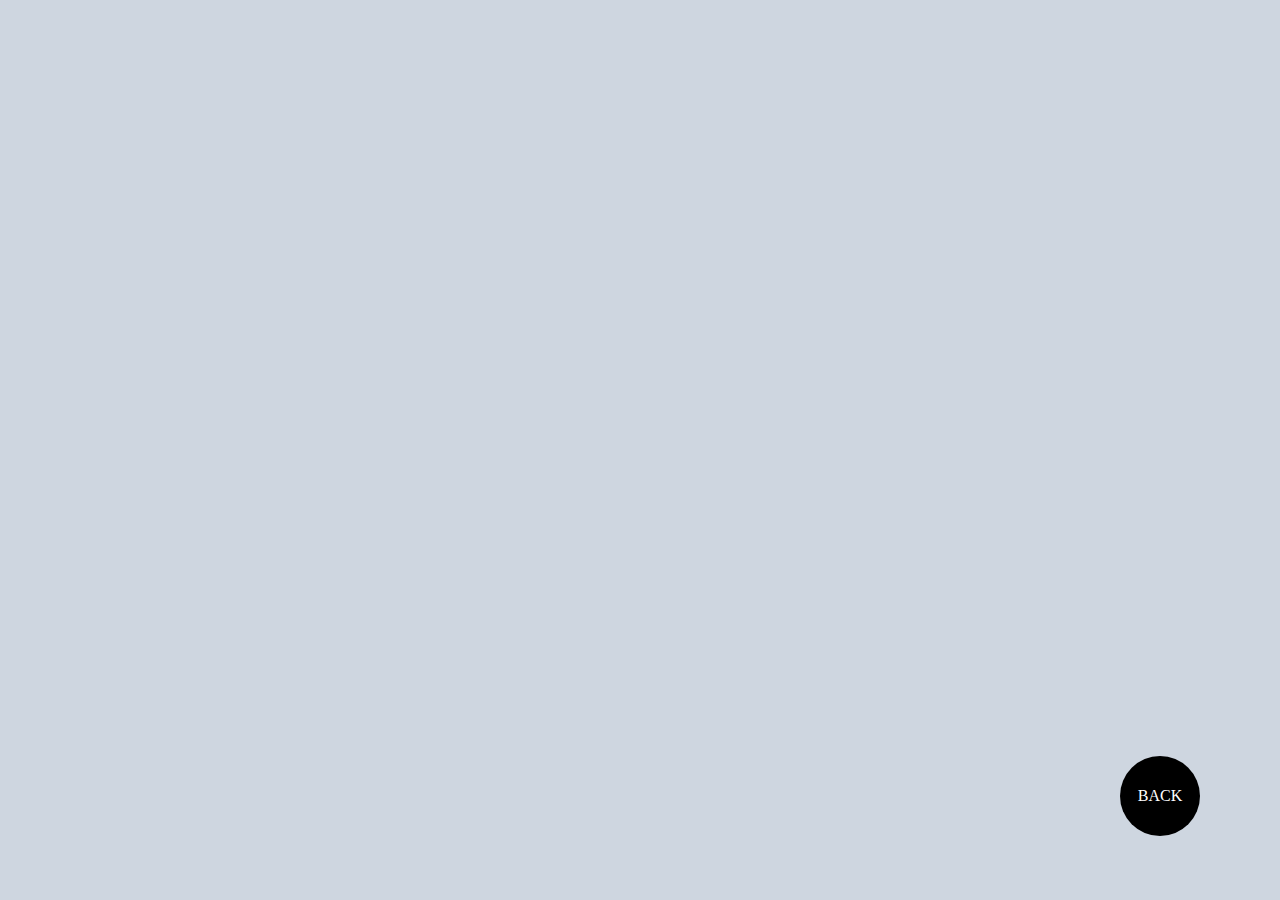
<file: opengallery/gallery.html>
<!DOCTYPE html>
<html lang="en">
<head>
    <meta charset="UTF-8">
    <meta http-equiv="X-UA-Compatible" content="IE=edge">
    <meta name="viewport" content="width=device-width, initial-scale=1.0">
    <link rel="stylesheet" href="./style.css">
    <title>Gallery</title>
</head>
<body>
    <div class="back">BACK</div>
    <div class="gallery-cont">
            <!-- <div class="media-cont">
            <div class="medias">
                <video autoplay loop></video>
            </div>
            <div class="delete">DELETE</div>
            <div class="download">DOWNLOAD</div>  -->
    </div>

    <script src="./gallery.js"></script>
    <script src="./db.js"></script>
    <script src="./script.js"></script>
    <!-- doing this thing to redirect it from gallery to again to index.html page -->
    <script>
        let backelement = document.querySelector(".back");

        backelement.addEventListener("click", (e) => {
            location.assign("./index.html");
        })
    </script>
</body>
</html>
</file>
<file: opengallery/style.css>
*{
    /* margin:0;
    padding:0; */
    box-sizing: border-box;
}
body{
    margin:0;
    padding: 0;
}
video{
    width: 100%;
    height: 100%;
}
.video-cont{
    background-color: black;
    width: 100vw;
    height:100vh;
}
.action-cont{
    height:12rem;
    width:5rem;
    position:absolute;
    top: calc( (100vh - 12rem) / 2 );
    right:5rem;
    color: white;
    display: flex;
    flex-direction: column;
    justify-content: space-between;
}
.action-cont > * {
    width: 100%;
    height: 5rem;
    border-radius: 50%;
    border:5px solid white;
    display: flex;
    justify-content: center;
    align-items: center;
}
.record-btn{
    background-color: red;
    height: 3rem;
    width: 3rem;
    border-radius: 50%;
    /* animation:bounce; */
     /* animation-duration: 4s;   */
}
.capture-btn{
    background-color: white;
    height: 3rem;
    width:3rem;
    border-radius: 50%;
}
.timer-cont{
    position:absolute;
    color:aqua;
    font-size: 0.8rem;
    bottom:10rem;
    left:5rem;

}
.timer{
    display: none;
}

.gallery{
    color: white;
    position: absolute;
    right: 6rem;
    bottom: 7rem;
    font-size: 3rem;

}
.gallery:hover{
    cursor: pointer;
}
.back{
    width: 5rem;
    height: 5rem;
    border-radius: 50%;
    background-color: black;
    color: white;
    display: flex;
    justify-content: center;
    align-items: center;
    position: fixed;
    bottom: 4rem;
    right:5rem;

}
.back:hover{
    cursor: pointer;
}
.gallery-cont{
    background-color: #ced6e0;
    width: 100vw;
    min-height: 100vh;
    display: flex;
    flex-wrap: wrap;
    justify-content: center;

}
.media-cont{
    height:15rem;
    width: 15rem;
    border: 10px solid white;
    margin: 2rem;

}
.medias{
    height: calc(100% -2rem -2rem);
}
.medias > *{
    width: 100%;
    height: 100%;
    object-fit: fill;
}
.delete{
    height: 2rem;
    background-color: rgb(223,43,43);
    color: white;
    justify-content: center;
    align-items: center;
    display: flex;
}
.download{
    height: 2rem;
    background-color: black;
    color: white;
    justify-content: center;
    align-items: center;
    display: flex;
}
.delete:hover{
    cursor: pointer;
}
.download:hover{
    cursor: pointer;
}
</file>
